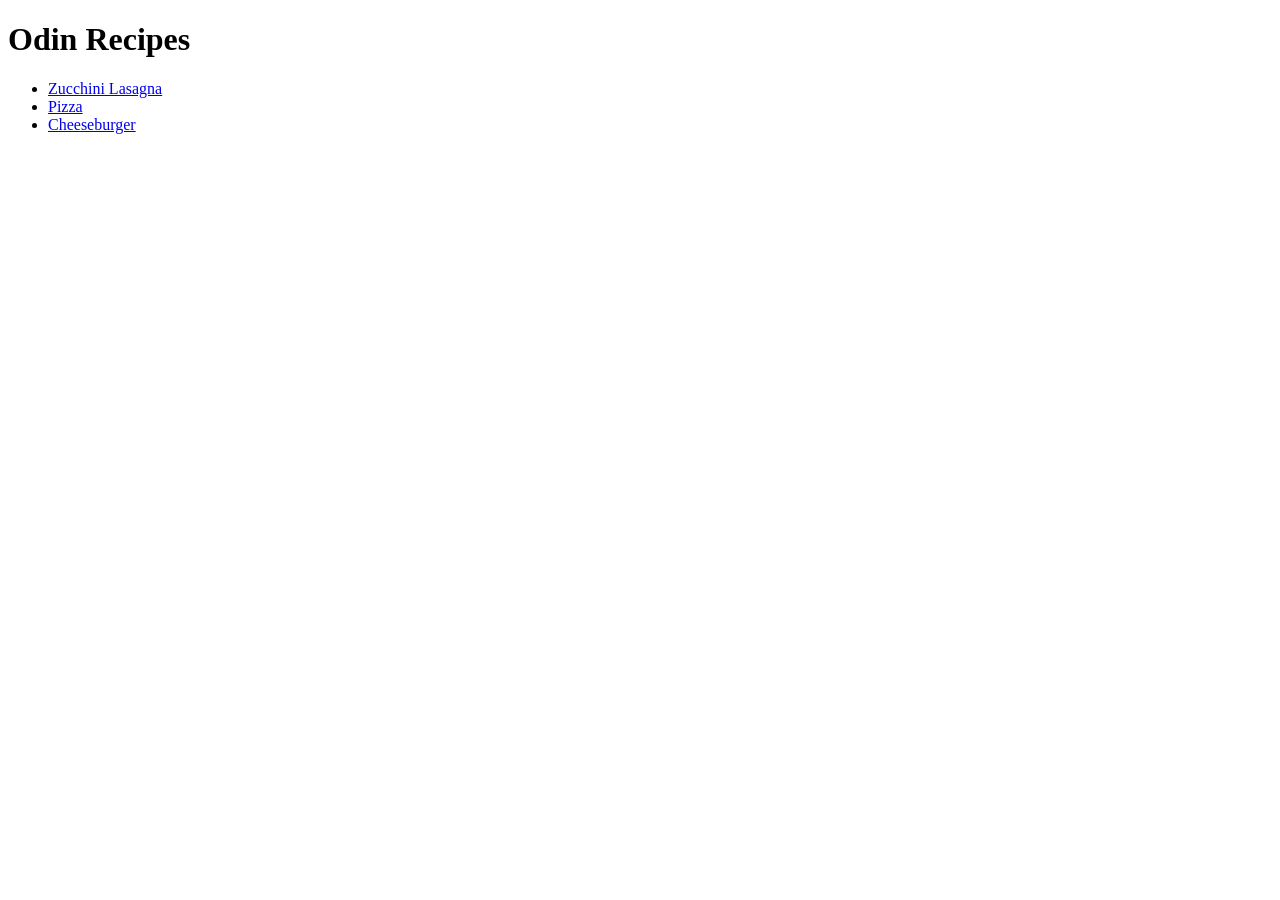
<file: index.html>
<!DOCTYPE html>
<html lang="en">
<head>
    <meta charset="UTF-8">
    <meta name="viewport" content="width=device-width, initial-scale=1.0">
    <title>Document</title>
</head>
<body>
    <h1>Odin Recipes</h1>
        <ul>
            <li><a href="/odin-recipes/recipes/lasagna.html">Zucchini Lasagna</a></li>
            <li><a href="/odin-recipes/recipes/pizza.html">Pizza</a></li>
            <li><a href="/odin-recipes/recipes/cheeseburger.html">Cheeseburger</a></li>
        </ul>
</body>
</html>
</file>
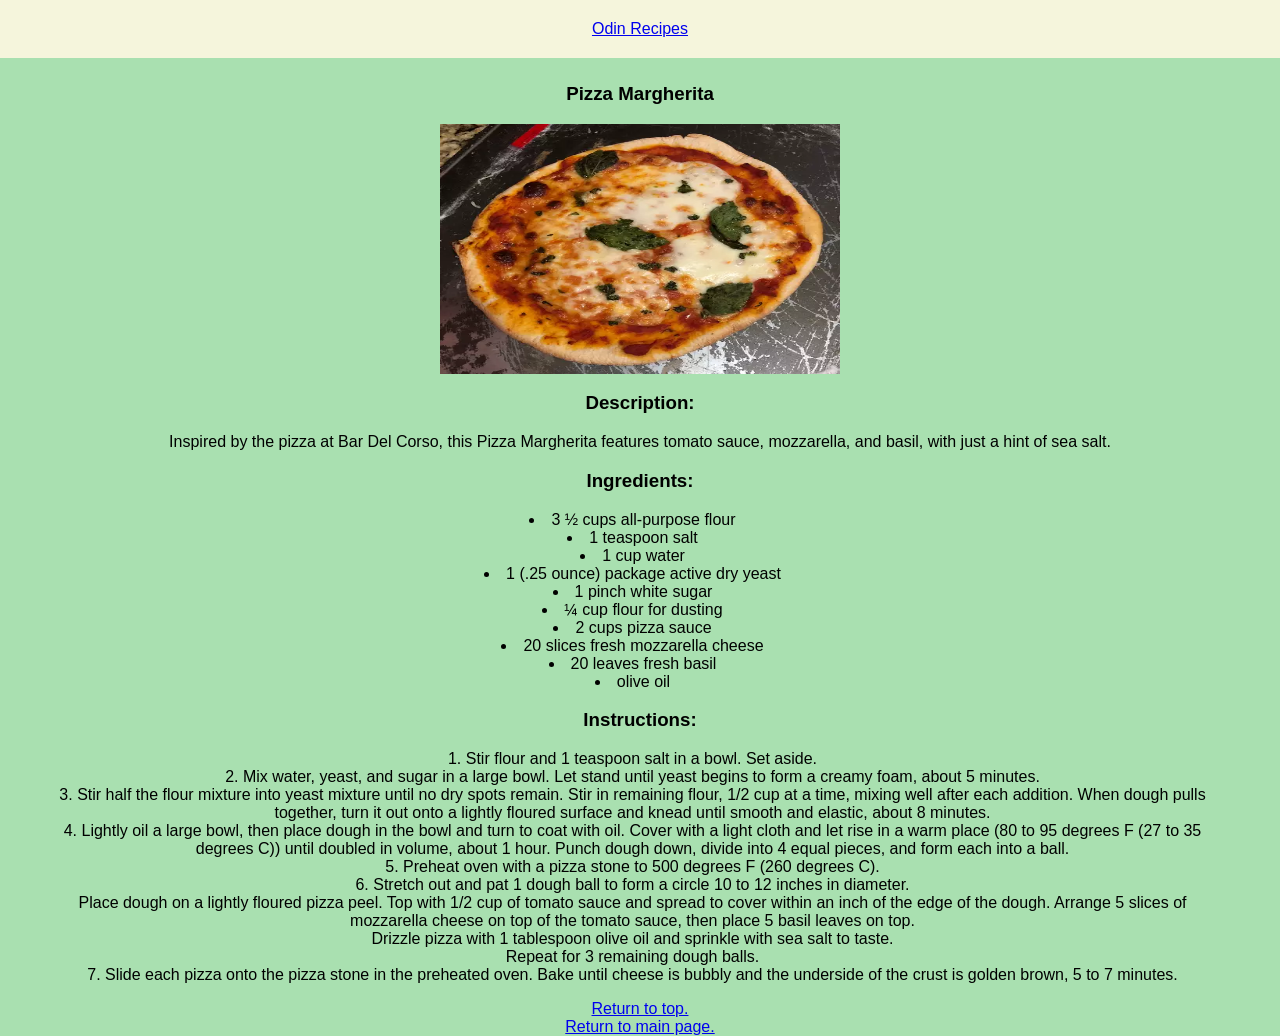
<file: recipes/pizza-margherita.html>
<!DOCTYPE html>
<html lang="en">
<head>
    <meta charset="UTF-8">
    <meta http-equiv="X-UA-Compatible" content="IE=edge">
    <meta name="viewport" content="width=device-width, initial-scale=1.0">
    <link rel="stylesheet" href="/styling/style.css">
    <title>Pizza Margherita</title>
</head>
<header>
    <a href="/index.html">Odin Recipes</a></header>
<body>
    <div class="content">
        <h3>Pizza Margherita</h3>
        <img src="/images/margherita.webp" class="image" alt="a trash pizza margherita not even napoletan lol">
    <h3>Description:</h3>
        <p>Inspired by the pizza at Bar Del Corso, this Pizza Margherita features tomato sauce, mozzarella, and basil, with just a hint of sea salt.</p>
    <h3>Ingredients:</h3>
        <ul>
            <li>3 ½ cups all-purpose flour</li>
            <li>1 teaspoon salt</li>
            <li>1 cup water</li>
            <li>1 (.25 ounce) package active dry yeast</li>
            <li>1 pinch white sugar</li>
            <li>¼ cup flour for dusting</li>
            <li>2 cups pizza sauce</li>
            <li>20 slices fresh mozzarella cheese</li>
            <li>20 leaves fresh basil</li>
            <li>olive oil</li>
        </ul>
    <h3>Instructions:</h3>
        <ol>
            <li>Stir flour and 1 teaspoon salt in a bowl. Set aside.</li>
            <li>Mix water, yeast, and sugar in a large bowl. Let stand until yeast begins to form a creamy foam, about 5 minutes.</li>
            <li>Stir half the flour mixture into yeast mixture until no dry spots remain. Stir in remaining flour, 1/2 cup at a time, mixing well after each addition. When dough pulls together, turn it out onto a lightly floured surface and knead until smooth and elastic, about 8 minutes.</li>
            <li>Lightly oil a large bowl, then place dough in the bowl and turn to coat with oil. Cover with a light cloth and let rise in a warm place (80 to 95 degrees F (27 to 35 degrees C)) until doubled in volume, about 1 hour. Punch dough down, divide into 4 equal pieces, and form each into a ball.</li>
            <li>Preheat oven with a pizza stone to 500 degrees F (260 degrees C).</li>
            <li>Stretch out and pat 1 dough ball to form a circle 10 to 12 inches in diameter. <br>
                Place dough on a lightly floured pizza peel. Top with 1/2 cup of tomato sauce and spread to cover within an inch of the edge of the dough. Arrange 5 slices of mozzarella cheese on top of the tomato sauce, then place 5 basil leaves on top. <br>
                Drizzle pizza with 1 tablespoon olive oil and sprinkle with sea salt to taste. <br>
                Repeat for 3 remaining dough balls.</li>
            <li>Slide each pizza onto the pizza stone in the preheated oven. Bake until cheese is bubbly and the underside of the crust is golden brown, 5 to 7 minutes.</li>
        </ol>
    <a href="#header">Return to top.</a>
    <br>
    <a href="/index.html">Return to main page.</a>
    </div>
</body>
</html>
</file>
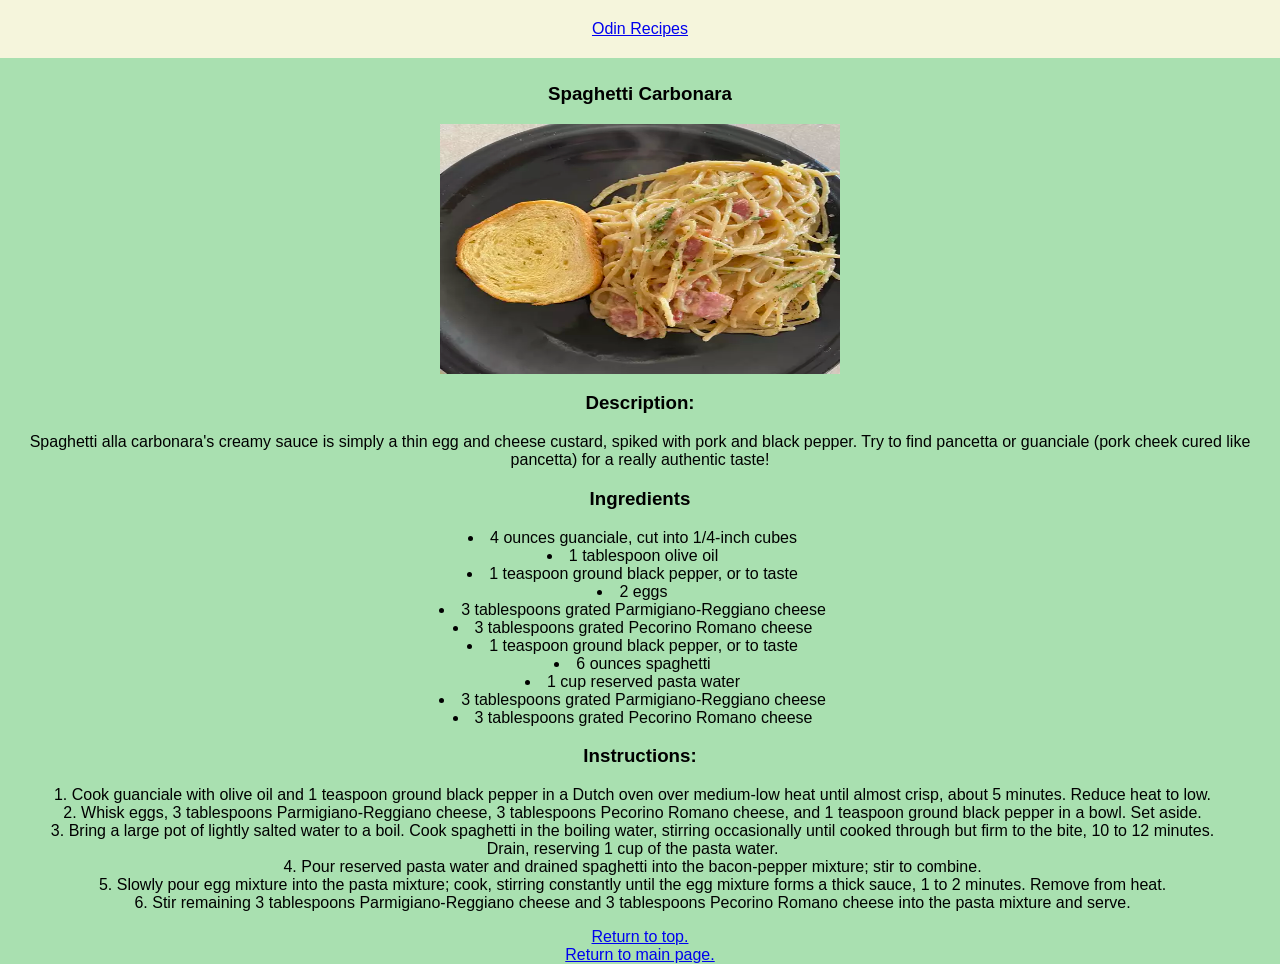
<file: recipes/spaghetti-carbonara.html>
<!DOCTYPE html>
<html lang="en">
<head>
    <meta charset="UTF-8">
    <meta http-equiv="X-UA-Compatible" content="IE=edge">
    <meta name="viewport" content="width=device-width, initial-scale=1.0">
    <link rel="stylesheet" href="/styling/style.css">
    <title>Spaghetti Carbonara</title>
</head>
<header>
    <a href="/index.html">Odin Recipes</a></header>
<body>
    <div class="content">
        <h3>Spaghetti Carbonara</h3>
        <img src="/images/carbonara.webp" class="image" alt="a finished spaghetti carbonara dish">
    <h3>Description:</h3>
        <p>Spaghetti alla carbonara's creamy sauce is simply a thin egg and cheese custard, spiked with pork and black pepper. Try to find pancetta or guanciale (pork cheek cured like pancetta) for a really authentic taste!</p>
    <h3>Ingredients</h3>
        <ul>
            <li>4 ounces guanciale, cut into 1/4-inch cubes</li>
            <li>1 tablespoon olive oil</li>
            <li>1 teaspoon ground black pepper, or to taste</li>
            <li>2 eggs</li>
            <li>3 tablespoons grated Parmigiano-Reggiano cheese</li>
            <li>3 tablespoons grated Pecorino Romano cheese</li>
            <li>1 teaspoon ground black pepper, or to taste</li>
            <li>6 ounces spaghetti</li>
            <li>1 cup reserved pasta water</li>
            <li>3 tablespoons grated Parmigiano-Reggiano cheese</li>
            <li>3 tablespoons grated Pecorino Romano cheese</li>
        </ul>
    <h3>Instructions:</h3>
        <ol>
            <li>Cook guanciale with olive oil and 1 teaspoon ground black pepper in a Dutch oven over medium-low heat until almost crisp, about 5 minutes. Reduce heat to low.</li>
            <li>Whisk eggs, 3 tablespoons Parmigiano-Reggiano cheese, 3 tablespoons Pecorino Romano cheese, and 1 teaspoon ground black pepper in a bowl. Set aside.</li>
            <li>Bring a large pot of lightly salted water to a boil. Cook spaghetti in the boiling water, stirring occasionally until cooked through but firm to the bite, 10 to 12 minutes. Drain, reserving 1 cup of the pasta water.</li>
            <li>Pour reserved pasta water and drained spaghetti into the bacon-pepper mixture; stir to combine.</li>
            <li>Slowly pour egg mixture into the pasta mixture; cook, stirring constantly until the egg mixture forms a thick sauce, 1 to 2 minutes. Remove from heat.</li>
            <li>Stir remaining 3 tablespoons Parmigiano-Reggiano cheese and 3 tablespoons Pecorino Romano cheese into the pasta mixture and serve.</li>
        </ol>
    <a href="#header">Return to top.</a>
    <br>
    <a href="/index.html">Return to main page.</a>
    </div>
</body>
</html>
</file>
<file: styling/style.css>
header {
    padding: 20px;
    background-color: beige;
    font-family: 'Segoe UI', Tahoma, Geneva, Verdana, sans-serif;
    text-align: center;
}
body {
    margin: 0px;
    font-family: 'Segoe UI', Tahoma, Geneva, Verdana, sans-serif;
    background-color: rgba(0, 164, 22, 0.339);
    text-align: center;
    list-style-position: inside;
}
.content {
    margin-top: 25px;
}
.image {
    width: 400px;
    height: 250px;
    display: block;
    margin-left: auto;
    margin-right: auto;
}
ul{
    margin-right: 55px;
}
ol{
    margin-right: 55px;
}
</file>
